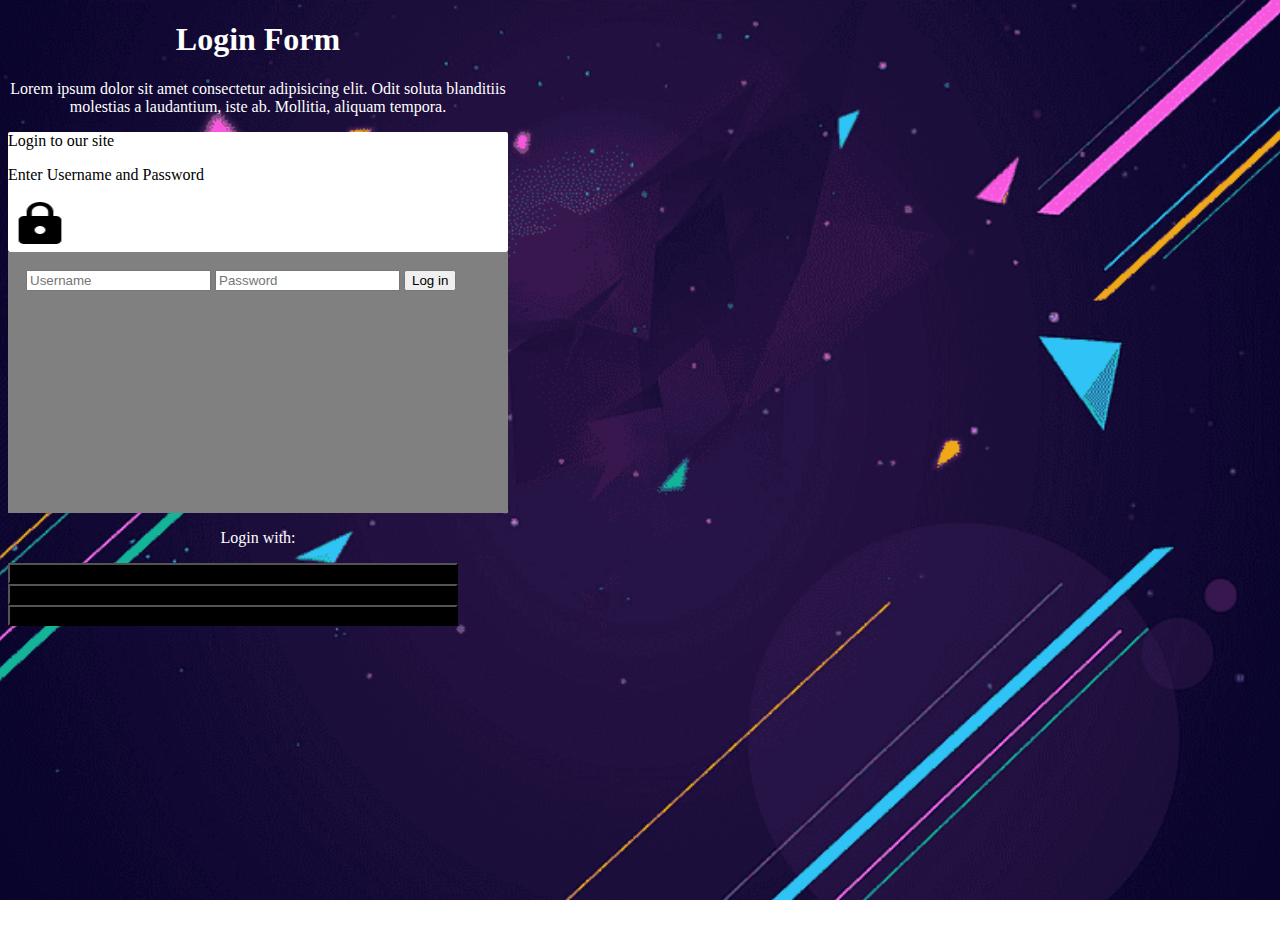
<file: Ejercicio-1/index.html>
<!DOCTYPE html>
<html lang="en">

<head>
    <meta charset="UTF-8">
    <meta http-equiv="X-UA-Compatible" content="IE=edge">
    <meta name="viewport" content="width=device-width, initial-scale=1.0">
    <title>Login</title>
    <link rel="stylesheet" href="./css/style.css">
    <!-- CSS only -->
    <link href="https://cdn.jsdelivr.net/npm/bootstrap@5.2.2/dist/css/bootstrap.min.css" rel="stylesheet"
        integrity="sha384-Zenh87qX5JnK2Jl0vWa8Ck2rdkQ2Bzep5IDxbcnCeuOxjzrPF/et3URy9Bv1WTRi" crossorigin="anonymous">
    <link rel="stylesheet" href="https://cdn.jsdelivr.net/npm/bootstrap-icons@1.10.2/font/bootstrap-icons.css">
</head>

<body>
    <div class="container d-flex justify-content-center align-items-center h-100">
        <div class="row principal">
            <div class="col">
                <div class="row">
                    <h1 class="text-center" id="label">Login Form</h1>
                </div>
                <div class="row">
                    <p id="label">Lorem ipsum dolor sit amet consectetur adipisicing elit. Odit soluta blanditiis molestias a
                laudantium, iste ab. Mollitia, aliquam tempora.</p>
                </div>
                <div id="white" class="row">
                    <div class="col">
                        <p id="grey">Login to our site</p>
                        <p id="grey">Enter Username and Password</p>
                    </div>
                    <div class="col d-flex justify-content-end">
                        <img id="lock" src="./assets/candado.png" alt="Lock">
                    </div>
                </div>
                <div id="input" class="row">
                    <input type="text" class="form" placeholder="Username">
                    <input type="password" class="form" placeholder="Password">
                    <button type="button" class="btn btn-primary">Log in</button>
                </div>
                <div class="row">
                <p id="label">Login with:</p>
                </div>
                <div class="row">
                    <div class="col d-flex justify-content-center p-0">
                        <button id="media" type="button" class="btn btn-secondary"><i class="bi bi-facebook"></i>Facebook</button>
                    </div>
                    <div class="col d-flex justify-content-center p-0">
                        <button id="media" type="button" class="btn btn-secondary"><i class="bi bi-twitter"></i>Twitter</button>
                    </div>
                    <div class="col d-flex justify-content-center p-0">
                        <button id="media" type="button" class="btn btn-secondary"><i class="bi bi-google"></i>Google Plus</button>
                    </div>
                </div>
            </div>
        </div>
    </div>
</body>

</html>
</file>
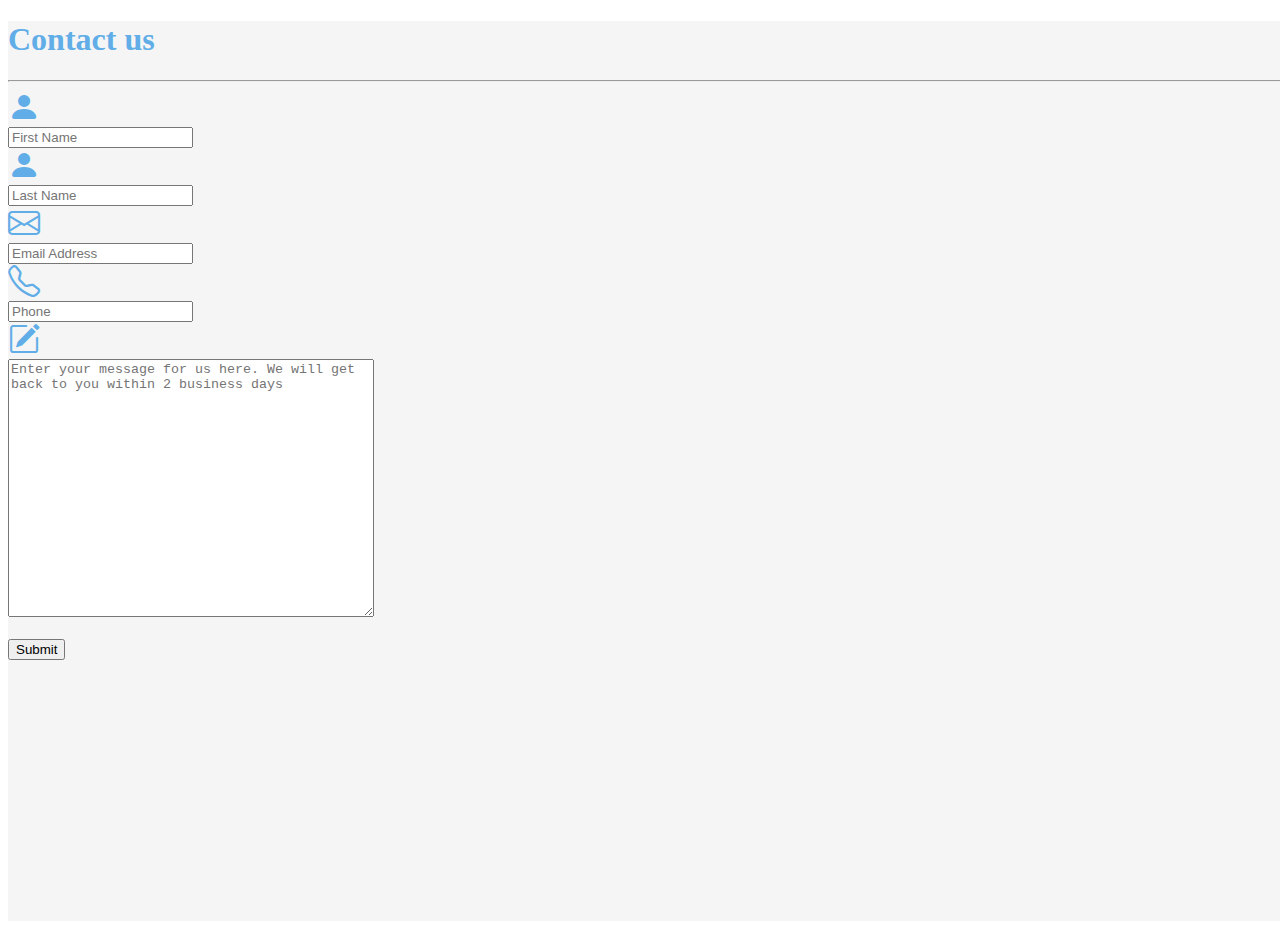
<file: Ejercicio-2/index.html>
<!DOCTYPE html>
<html lang="en">

<head>
    <meta charset="UTF-8">
    <meta http-equiv="X-UA-Compatible" content="IE=edge">
    <meta name="viewport" content="width=device-width, initial-scale=1.0">
    <title>Contact</title>
    <link rel="stylesheet" href="./css/style.css">
    <!-- CSS only -->
    <link href="https://cdn.jsdelivr.net/npm/bootstrap@5.2.2/dist/css/bootstrap.min.css" rel="stylesheet"
        integrity="sha384-Zenh87qX5JnK2Jl0vWa8Ck2rdkQ2Bzep5IDxbcnCeuOxjzrPF/et3URy9Bv1WTRi" crossorigin="anonymous">
    <link rel="stylesheet" href="https://cdn.jsdelivr.net/npm/bootstrap-icons@1.10.2/font/bootstrap-icons.css">
</head>

<body>
<div class="container">
    <div class="row principal">
        <div class="col">
            <!-- Contact us -->
            <div class="row text-center contact">
                <h1>Contact us</h1>
            </div>
            <hr>
            <!-- Nombre -->
            <div class="row d-flex align-items-center">
                <div class="col text-end"><i class="bi bi-person-fill"></i></div>
                <div class="col-9"><input type="text" class="form-control" placeholder="First Name"></div>
            </div>
            <!-- Apellido -->
            <div class="row d-flex align-items-center">
                <div class="col text-end"><i class="bi bi-person-fill"></i></div>
                <div class="col-9"><input type="text" class="form-control form-control-sm" placeholder="Last Name"></div>
            </div>
            <!-- Email -->
            <div class="row d-flex align-items-center">
                <div class="col text-end"><i class="bi bi-envelope"></i></div>
                <div class="col-9"><input type="email" class="form-control" placeholder="Email Address"></div>
            </div>
            <!-- Teléfono -->
            <div class="row d-flex align-items-center">
                <div class="col text-end"><i class="bi bi-telephone"></i></div>
                <div class="col-9"><input type="number" class="form-control" placeholder="Phone"></div>
            </div>
            <!-- Mensaje -->
            <div class="row d-flex align-items-center">
                <div class="col align-self-start text-end"><i class="bi bi-pencil-square"></i></div>
                <div class="col-9"><textarea type="text" class="form-control big"
                        placeholder="Enter your message for us here. We will get back to you within 2 business days"></textarea></div>
            </div>
            
            <div class="row padding">
                <div class="col text-center Submit">
                    <button type="button" class="btn btn-primary">Submit</button>
                </div>
            </div>
        
        </div>
    </div>
        
    </div>
</body>

</html>
</file>
<file: Ejercicio-1/css/style.css>
body {
    background-image: url("../assets/background.png");
    background-attachment: fixed;
    background-position: center;
    background-repeat: no-repeat;
    background-size: cover;
    height: 100vh;
}

.principal {
    width: 500px;
    height: 700px;
}

#label {
    color: white;
    text-align: center;
}

#lock {
    height: 3em;
    width: 4em;
}

#white {
    background-color: white;
    border-radius: 2px;
}

#input {
    background-color: gray;
    height: 25vh;
    padding: 2vh;
    gap: 2vh;
}

input {
    margin-bottom: 2vh;
}

#media {
    background-color: black;
    width: 90%;
}

@media screen and (max-width: 600px) {
    .principal {
        width: 80vw;
    }
}
</file>
<file: Ejercicio-2/css/style.css>
body {
    height: 100vh;
    width: 80vw;
}

.principal {
    height: 100vh;
    width: 100vw;
    background-color: whitesmoke;
}

.contact {
    color: rgb(96,173,231);
}

i {
    height: 1em;
    width: 1em;
    font-size:xx-large;
    color: rgb(96,173,231);
}

.big {
    height: 28vh;
    width: 40vh;
}

.submit {
    width: 30vw;
}

.padding {
    padding-top: 2vh;
}
</file>
